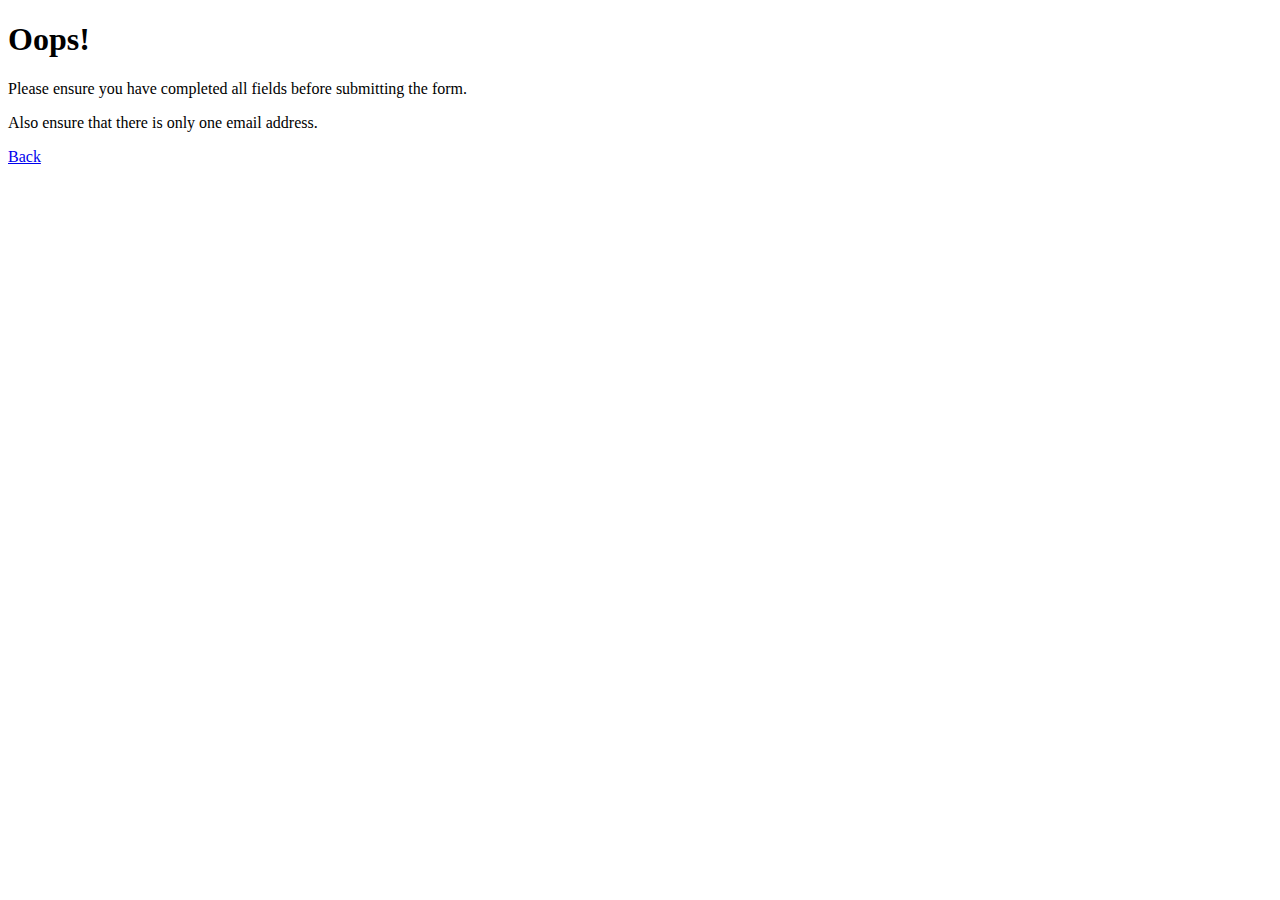
<file: error_message.html>
<!DOCTYPE html>
<title>Error</title>	

<h1>Oops!</h1>
<p>Please ensure you have completed all fields before submitting the form. </p>
<p>Also ensure that there is only one email address.</p>
<p><a href="JavaScript:history.go(-1);">Back</a></p>
</file>
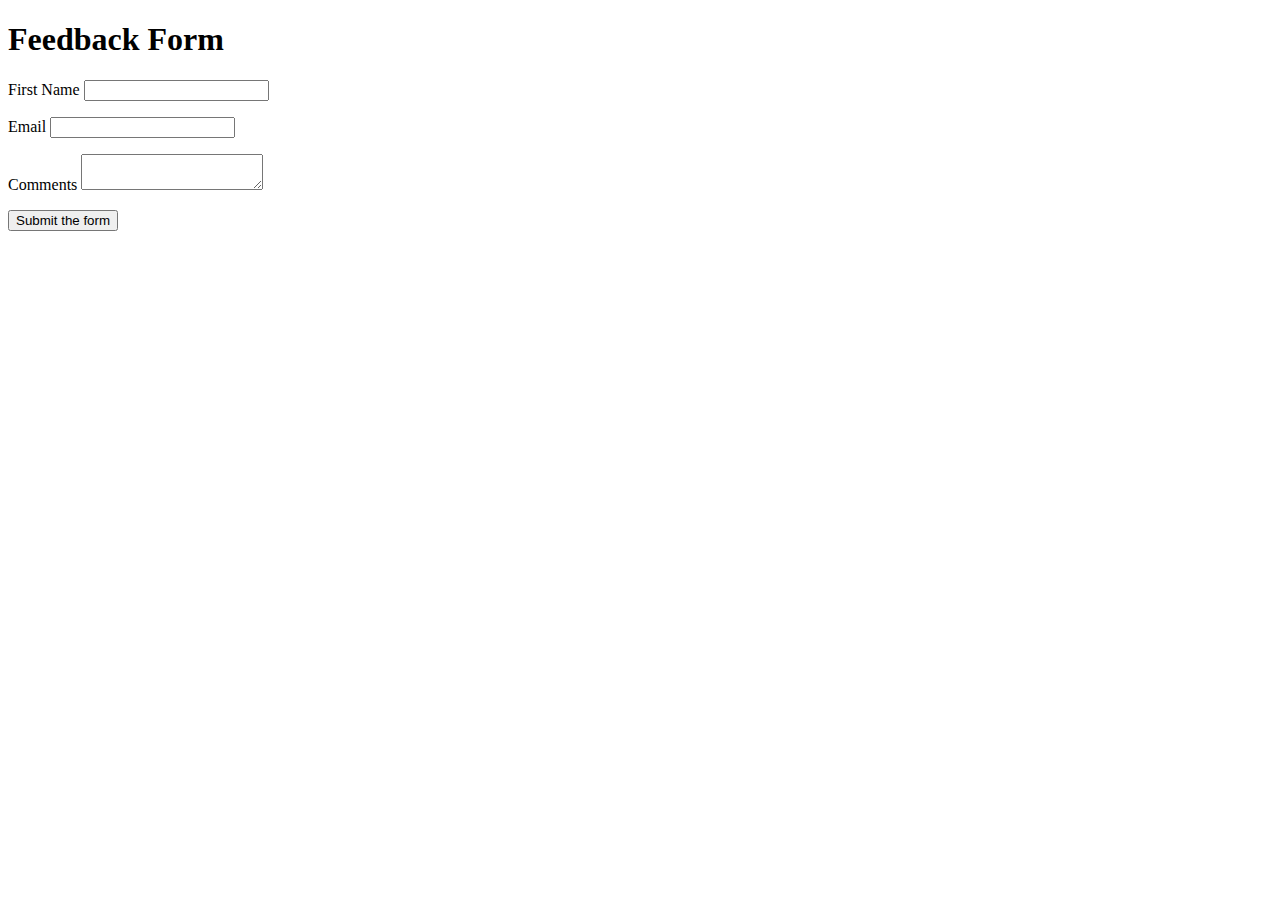
<file: feedback_form.html>
<!DOCTYPE html>
<title>Feedback Form</title>	

<h1>Feedback Form</h1>

<form method="post" action="send_mail.php">
<p>
<label>First Name
<input type="text" name="first_name" required>
</label> 
</p>
<p>
<label>Email 
<input type="email" name="email_address">
</label>
</p>
<p>
<label>Comments
<textarea name="comments" maxlength="500"></textarea>
</label>
</p>
<p><button>Submit the form</button></p>
</form>
</file>
